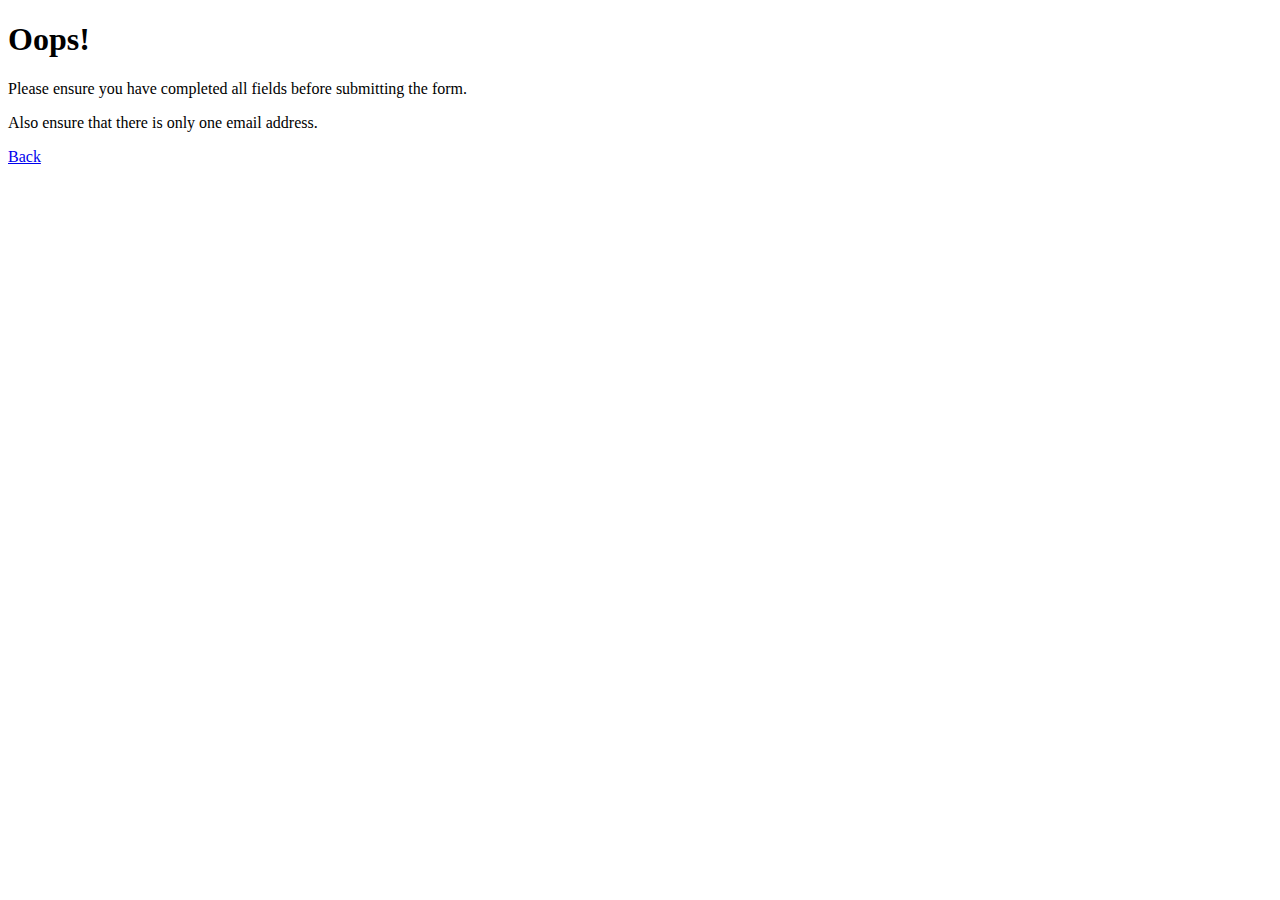
<file: error_message.html>
<!DOCTYPE html>
<title>Error</title>	

<h1>Oops!</h1>
<p>Please ensure you have completed all fields before submitting the form. </p>
<p>Also ensure that there is only one email address.</p>
<p><a href="JavaScript:history.go(-1);">Back</a></p>
</file>
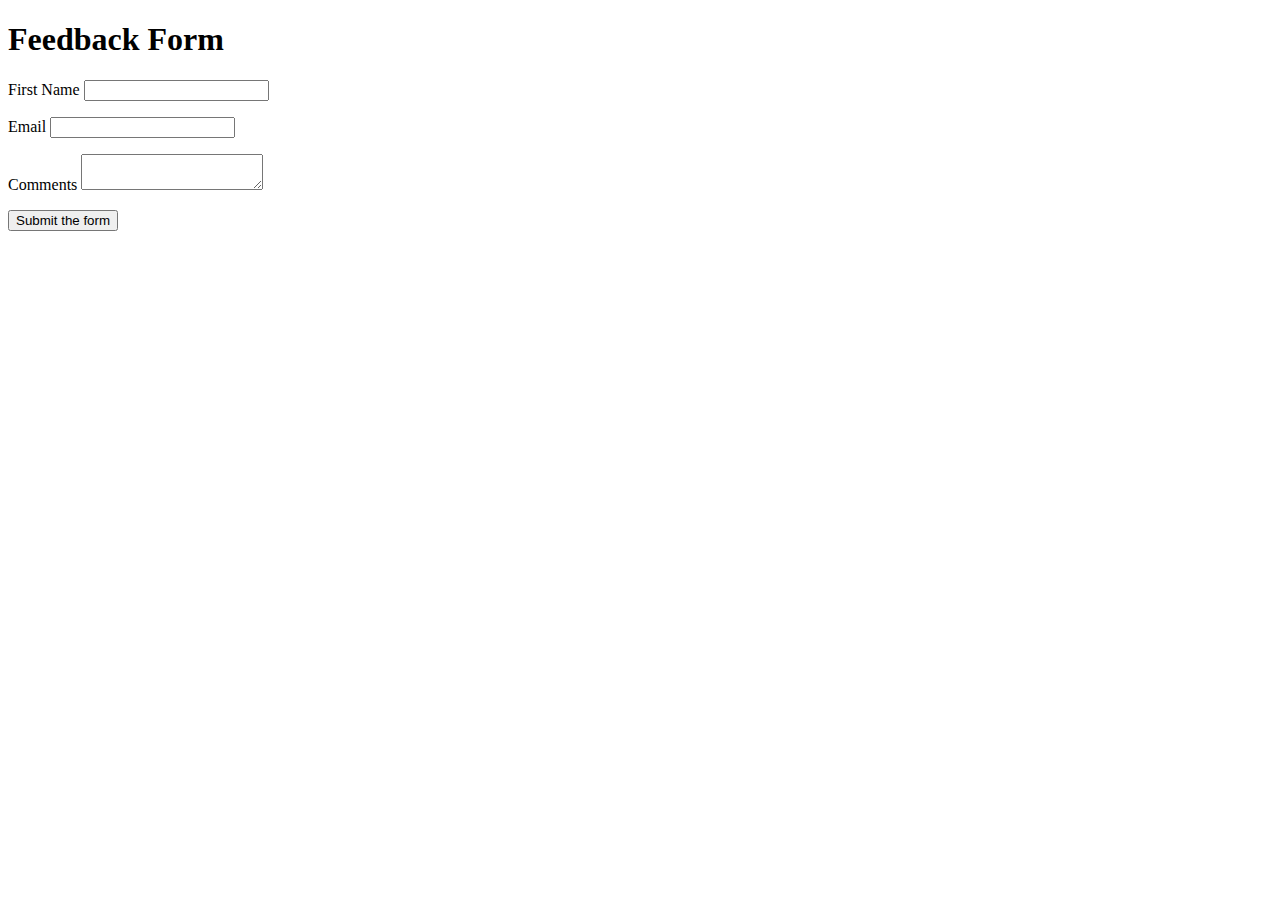
<file: feedback_form.html>
<!DOCTYPE html>
<title>Feedback Form</title>	

<h1>Feedback Form</h1>

<form method="post" action="send_mail.php">
<p>
<label>First Name
<input type="text" name="first_name" required>
</label> 
</p>
<p>
<label>Email 
<input type="email" name="email_address">
</label>
</p>
<p>
<label>Comments
<textarea name="comments" maxlength="500"></textarea>
</label>
</p>
<p><button>Submit the form</button></p>
</form>
</file>
